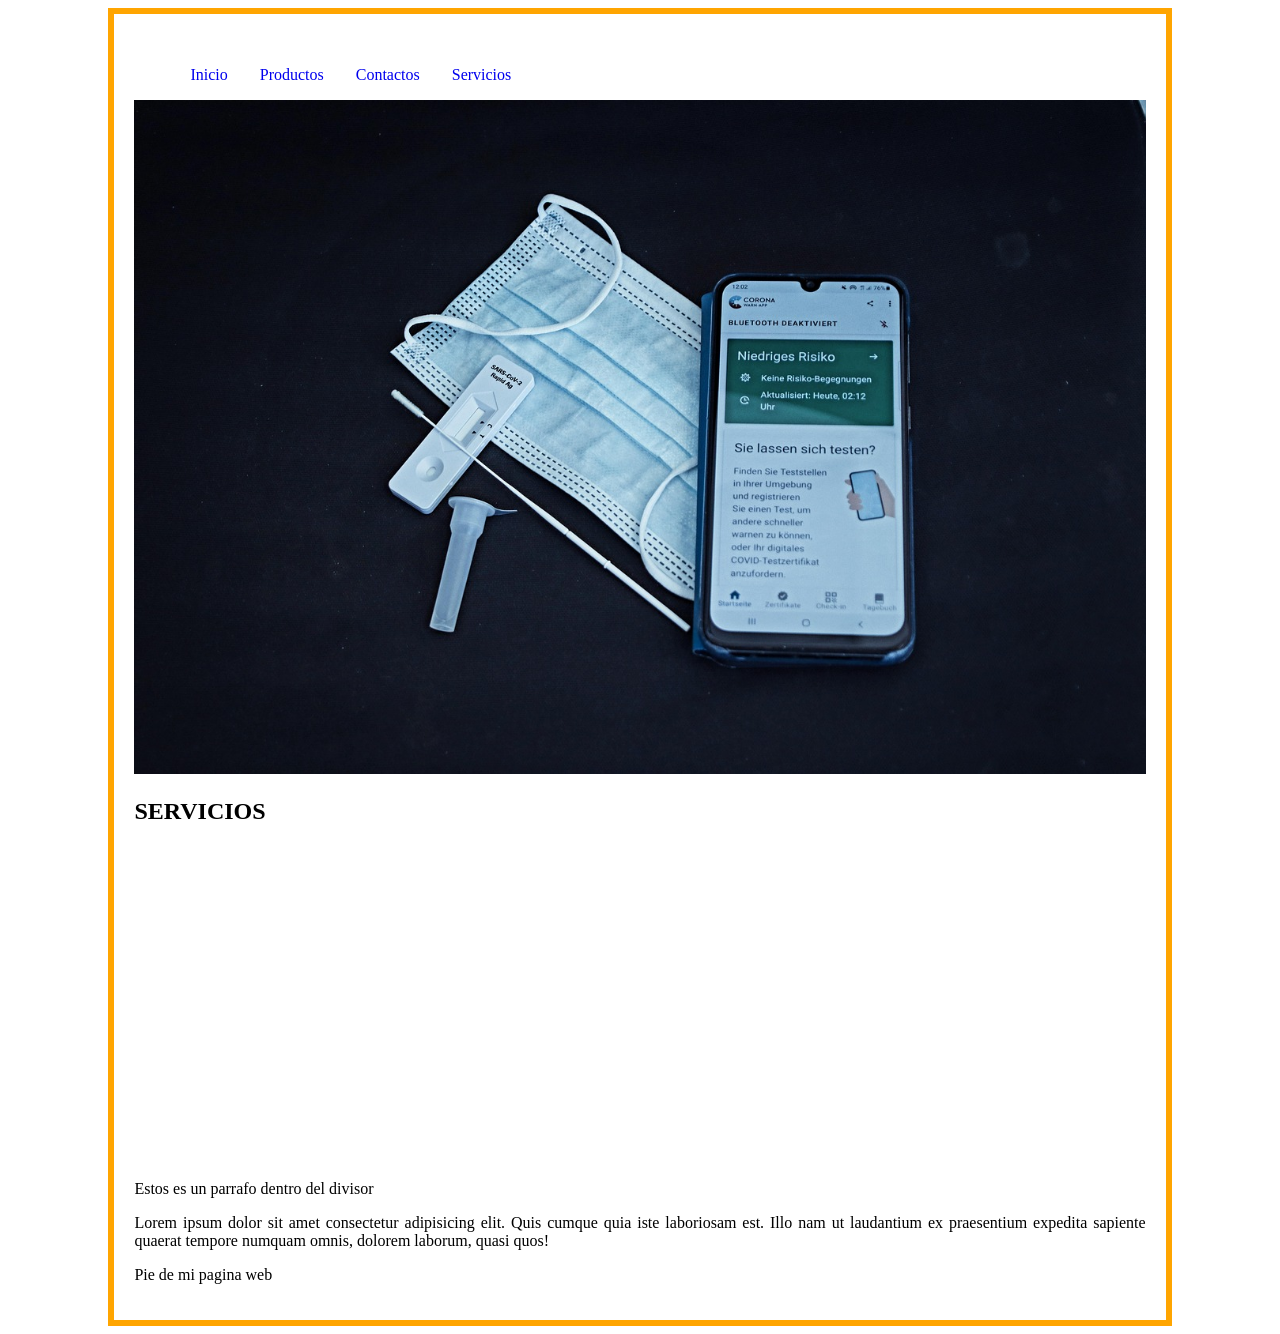
<file: view/contactos.html>
<!DOCTYPE html>
<html lang="en">
<head>
    <meta charset="UTF-8">
    <meta name="viewport" content="width=device-width, initial-scale=1.0">
    <title>CSS</title>
</head>
<link rel="stylesheet" href="../css/style.css">
<body>
    <div class="container">
        <header>
            <nav class="menu">
                <ul>
                    <li><a href="inicio.html">Inicio</a></li>
                    <li><a href="productos.html">Productos</a></li>
                    <li><a href="#">Contactos</a></li>
                    <li><a href="servicios.html">Servicios</a></li>
                </ul>
            </nav>
        </header>
        <main>
            <img src="../img/img_contactos.jpg.jpeg" alt="">
            <div class="main_principal">
                <h2>SERVICIOS</h2>

                <iframe width="100%" height="315" src="https://www.youtube.com/embed/v61bACDzdjA?si=TJRj-CLU4i3tduho" title="YouTube video player" frameborder="0" allow="accelerometer; autoplay; clipboard-write; encrypted-media; gyroscope; picture-in-picture; web-share" referrerpolicy="strict-origin-when-cross-origin" allowfullscreen></iframe>

                <P>Estos es un parrafo dentro del divisor</P>
                <p>Lorem ipsum dolor sit amet consectetur adipisicing elit. Quis cumque quia iste laboriosam est. Illo nam ut laudantium ex praesentium expedita sapiente quaerat tempore numquam omnis, dolorem laborum, quasi quos!</p>
            </div>
        </main>
        <footer>
            <p>Pie de mi pagina web</p>
        </footer>
    </div>
</body>
</html>
</file>
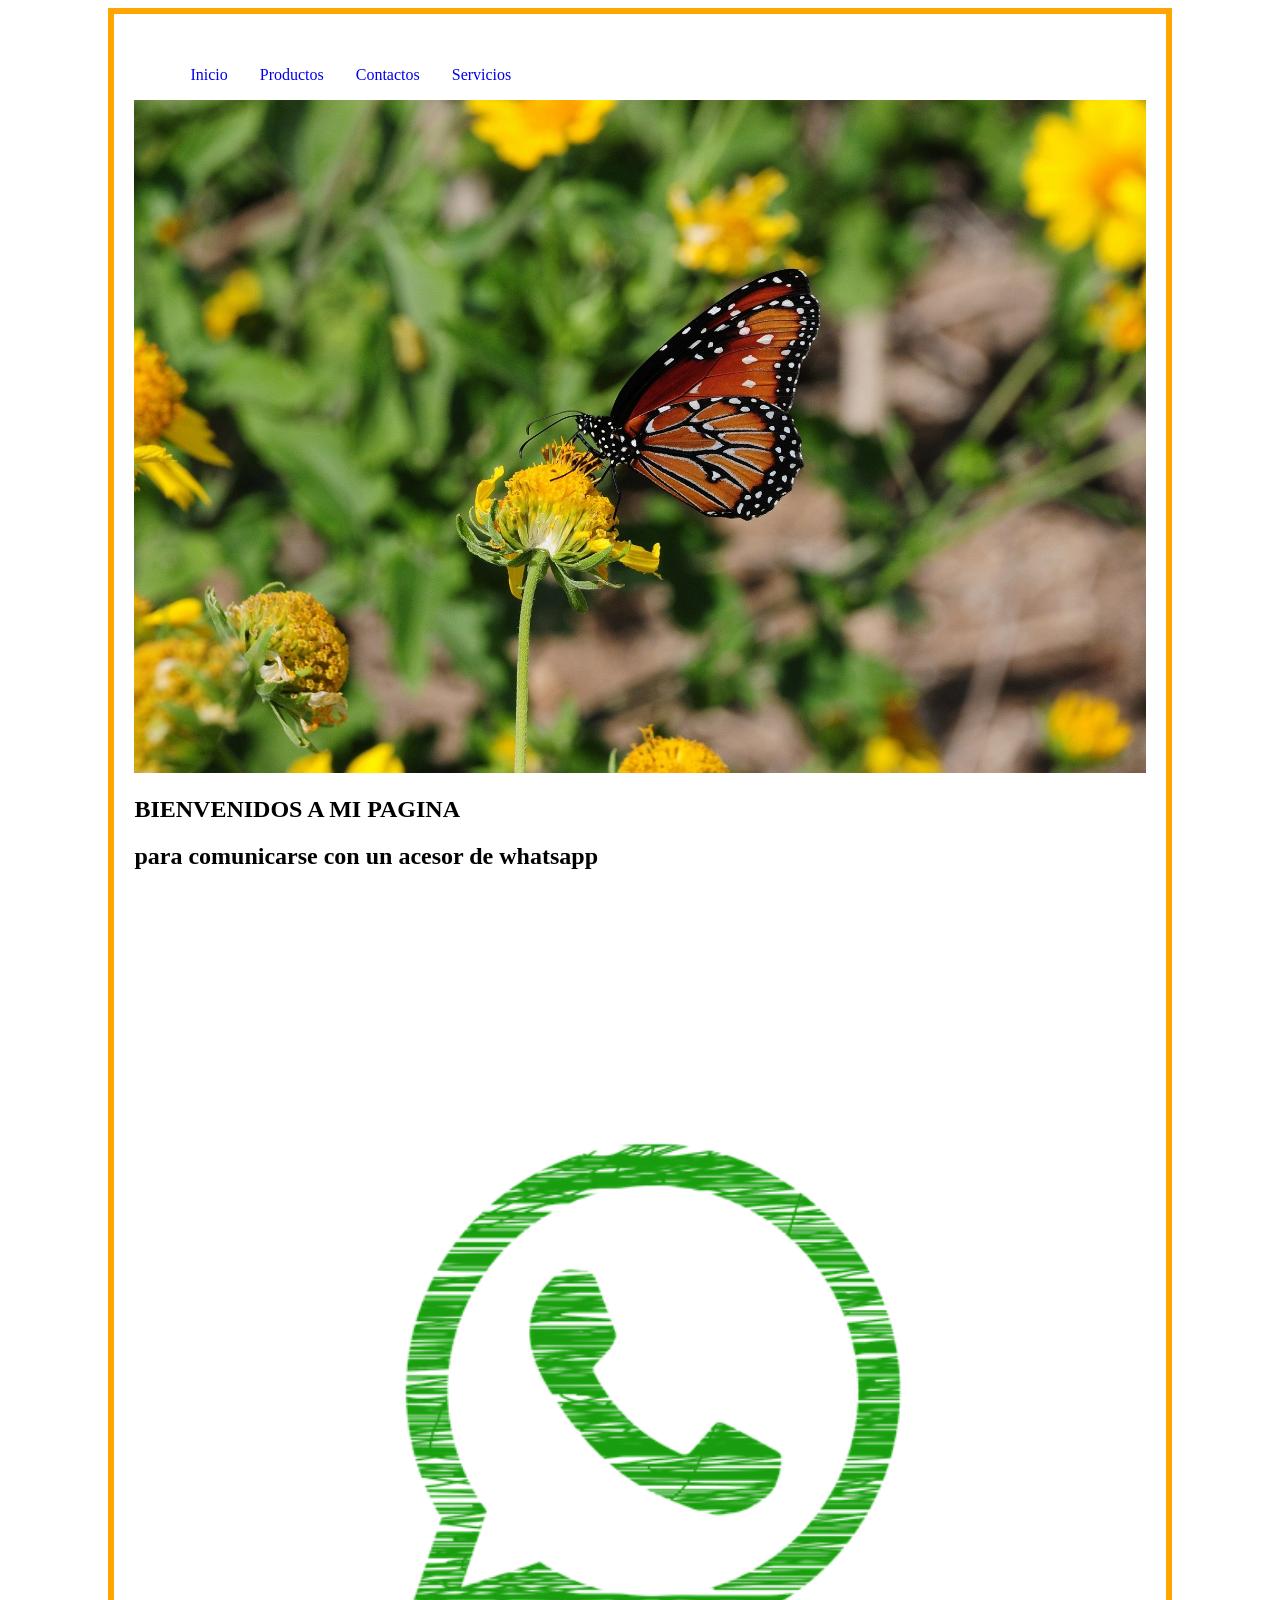
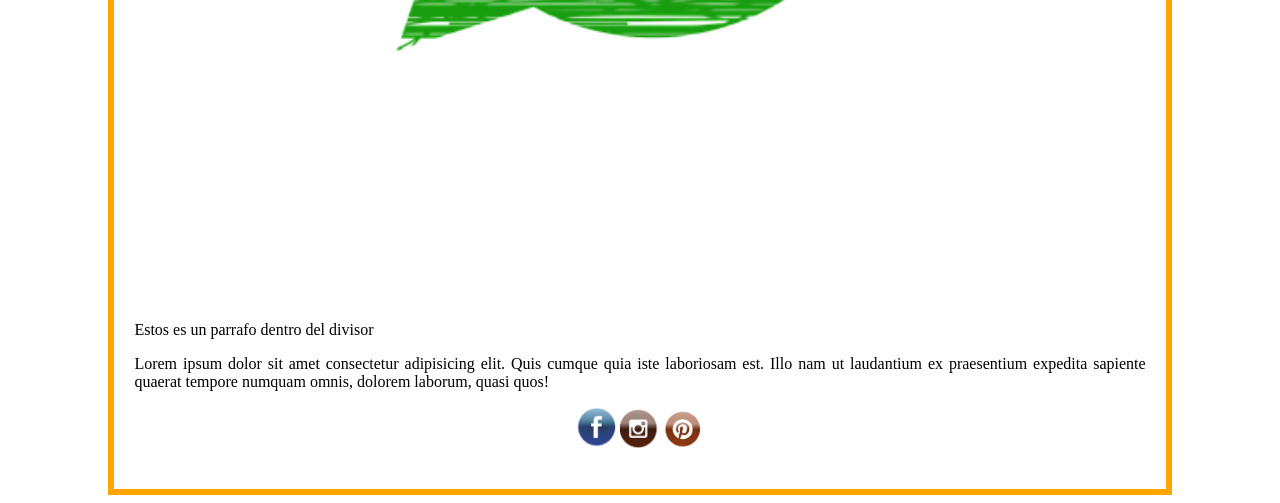
<file: view/inicio.html>
<!DOCTYPE html>
<html lang="en">
<head>
    <meta charset="UTF-8">
    <meta name="viewport" content="width=device-width, initial-scale=1.0">
    <title>CSS</title>
</head>
<link rel="stylesheet" href="../css/style.css">
<body>
    <div class="container">
        <header>
            <nav class="menu">
                <ul>
                    <li><a href="#">Inicio</a></li>
                    <li><a href="productos.html">Productos</a></li>
                    <li><a href="contactos.html">Contactos</a></li>
                    <li><a href="servicios.html">Servicios</a></li>
                </ul>
            </nav>
        </header>
        <main>
            <img src="../img/img_main.jpg.jpeg" alt="">
            <div class="main_principal">
                <h2>BIENVENIDOS A MI PAGINA</h2>
                <h2>para comunicarse con un acesor de whatsapp</h2>
                <a href="https://api.whatsapp.com/send/?phone=573153801813&text=Hola%2C+necesito+
                informaci%C3%B3n&type=phone_number&app_absent=0">
                    <img src="../img/img_boton_whatsapp.png" alt="" width="40px">
                </a>
                <P>Estos es un parrafo dentro del divisor</P>
                <p>Lorem ipsum dolor sit amet consectetur adipisicing elit. Quis cumque quia iste laboriosam est. Illo nam ut laudantium ex praesentium expedita sapiente quaerat tempore numquam omnis, dolorem laborum, quasi quos!</p>
            </div>
        </main>
        <footer>
            <p style="text-align: center;">
                <img src="../img/boton_facebook.png" alt="" width="40px">
                <img src="../img/boton_instagram.png" alt="" width="40px">
                <img src="../img/boton_pinteres.png" alt="" width="40px">
            </p>
        </footer>
    </div>
</body>
</html>
</file>
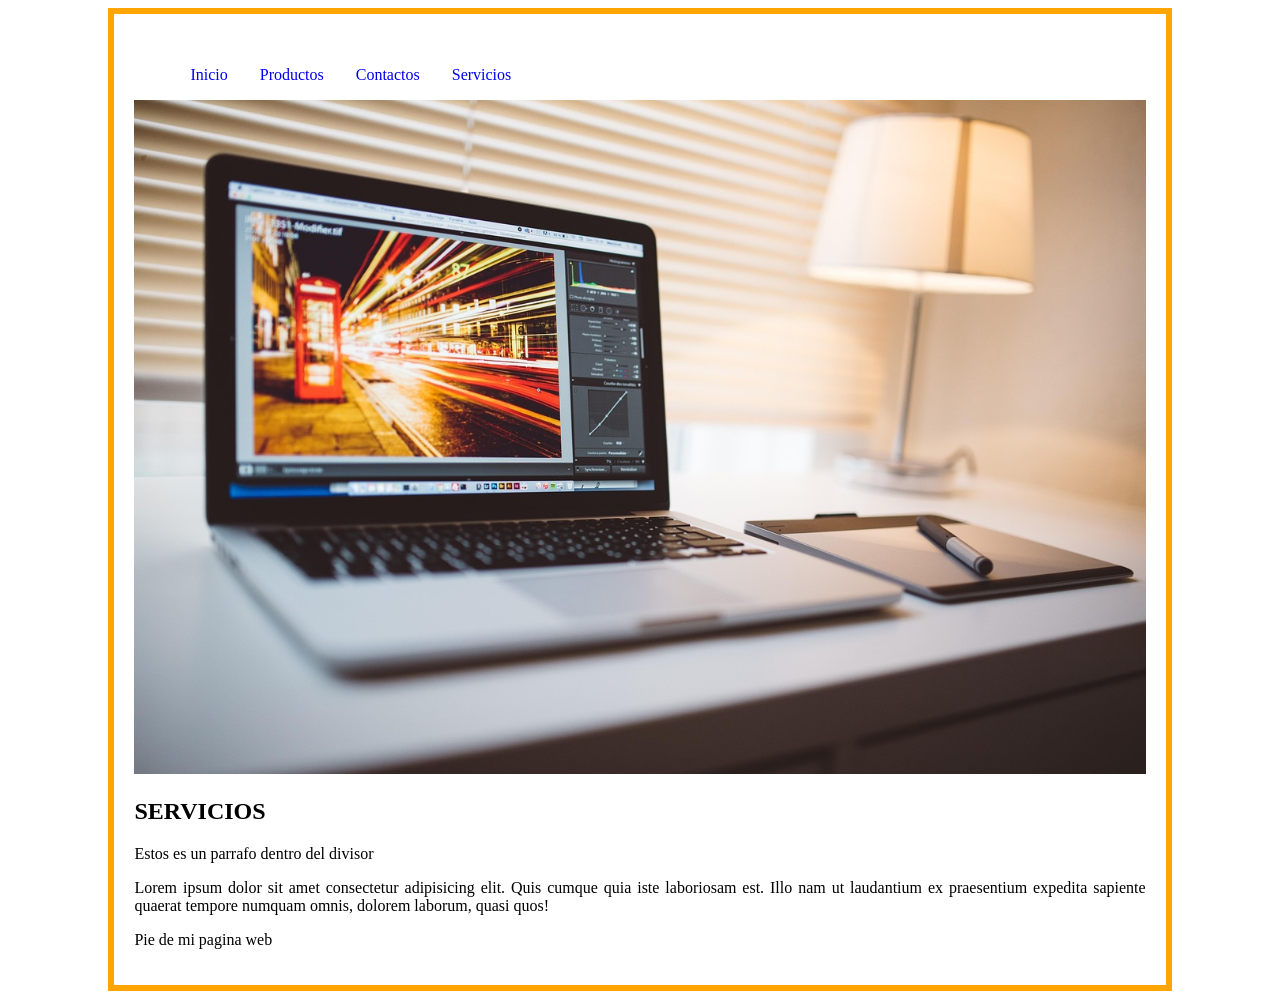
<file: view/productos.html>
<!DOCTYPE html>
<html lang="en">
<head>
    <meta charset="UTF-8">
    <meta name="viewport" content="width=device-width, initial-scale=1.0">
    <title>CSS</title>
</head>
<link rel="stylesheet" href="../css/style.css">
<body>
    <div class="container">
        <header>
            <nav class="menu">
                <ul>
                    <li><a href="inicio.html">Inicio</a></li>
                    <li><a href="#">Productos</a></li>
                    <li><a href="contactos.html">Contactos</a></li>
                    <li><a href="servicios.html">Servicios</a></li>
                </ul>
            </nav>
        </header>
        <main>
            <img src="../img/img_productos.jpg.jpeg" alt="">
            <div class="main_principal">
                <h2>SERVICIOS</h2>
                <P>Estos es un parrafo dentro del divisor</P>
                <p>Lorem ipsum dolor sit amet consectetur adipisicing elit. Quis cumque quia iste laboriosam est. Illo nam ut laudantium ex praesentium expedita sapiente quaerat tempore numquam omnis, dolorem laborum, quasi quos!</p>
            </div>
        </main>
        <footer>
            <p>Pie de mi pagina web</p>
        </footer>
    </div>
</body>
</html>
</file>
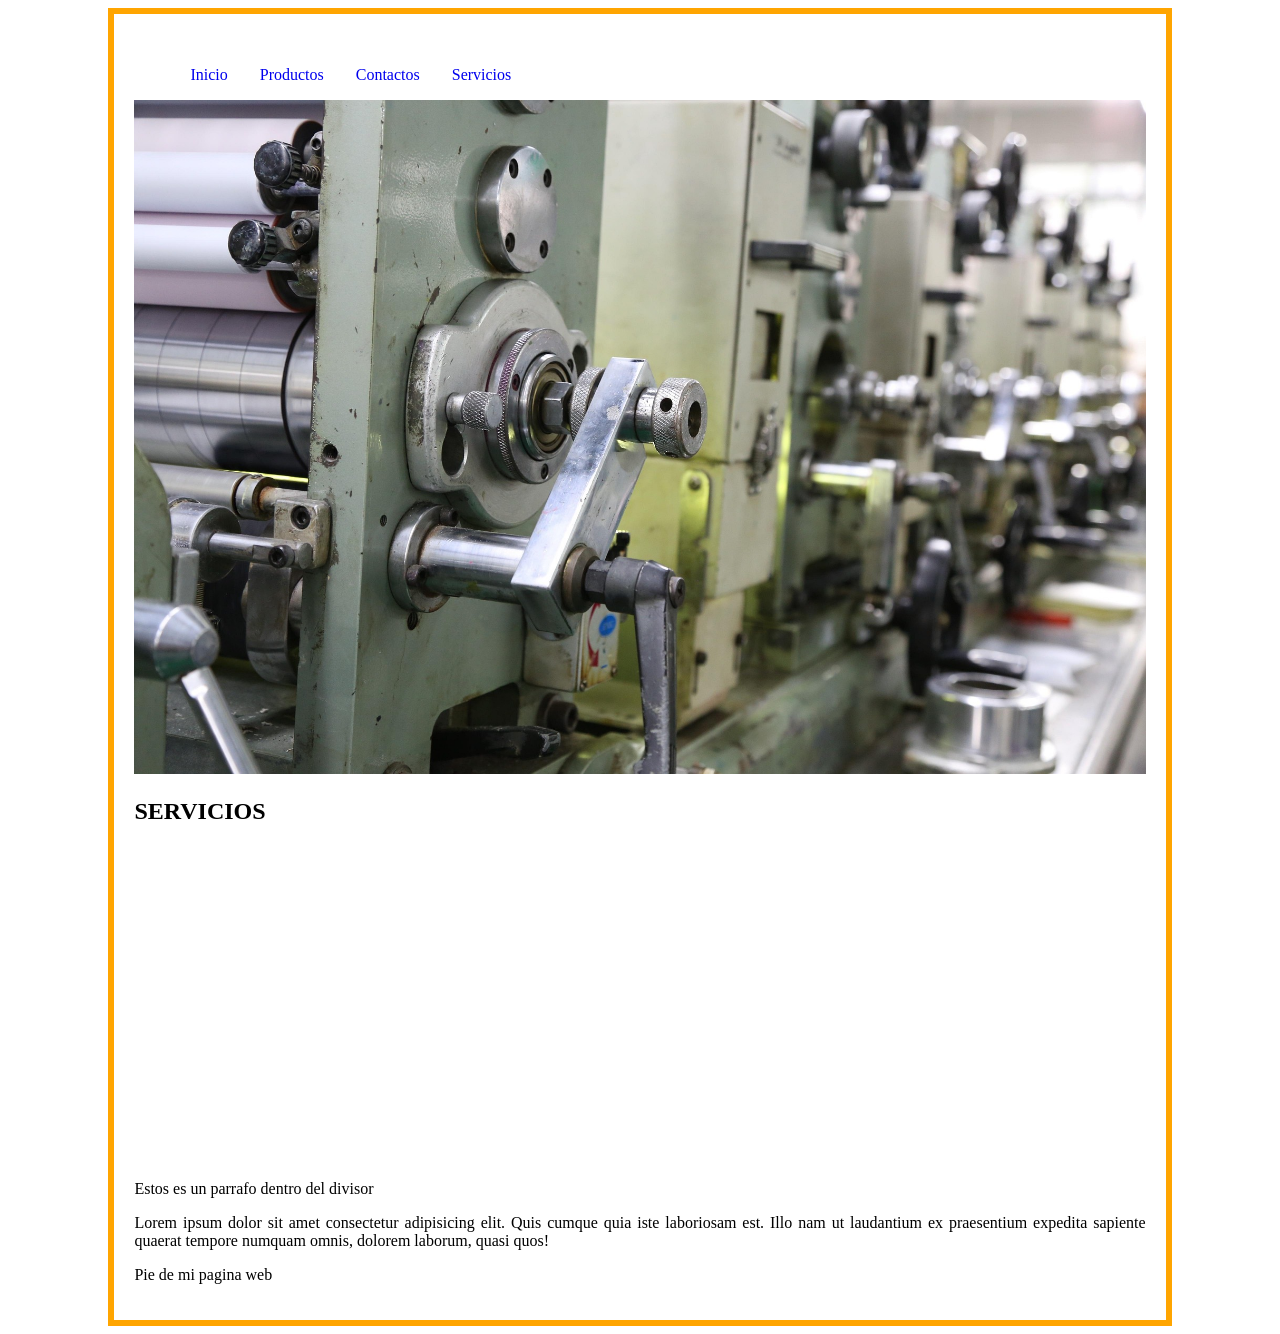
<file: view/servicios.html>
<!DOCTYPE html>
<html lang="en">
<head>
    <meta charset="UTF-8">
    <meta name="viewport" content="width=device-width, initial-scale=1.0">
    <title>CSS</title>
</head>
<link rel="stylesheet" href="../css/style.css">
<body>
    <div class="container">
        <header>
            <nav class="menu">
                <ul>
                    <li><a href="../index.html">Inicio</a></li>
                    <li><a href="productos.html">Productos</a></li>
                    <li><a href="#">Contactos</a></li>
                    <li><a href="servicios.html">Servicios</a></li>
                </ul>
            </nav>
        </header>
        <main>
            <img src="../img/img_servicios.jpg.jpeg" alt="">
            <div class="main_principal">
                <h2>SERVICIOS</h2>

                <iframe width="100%" height="315" src="https://www.youtube.com/embed/v61bACDzdjA?si=TJRj-CLU4i3tduho" title="YouTube video player" frameborder="0" allow="accelerometer; autoplay; clipboard-write; encrypted-media; gyroscope; picture-in-picture; web-share" referrerpolicy="strict-origin-when-cross-origin" allowfullscreen></iframe>

                <P>Estos es un parrafo dentro del divisor</P>
                <p>Lorem ipsum dolor sit amet consectetur adipisicing elit. Quis cumque quia iste laboriosam est. Illo nam ut laudantium ex praesentium expedita sapiente quaerat tempore numquam omnis, dolorem laborum, quasi quos!</p>
            </div>
        </main>
        <footer>
            <p>Pie de mi pagina web</p>
        </footer>
    </div>
</body>
</html>
</file>
<file: css/style.css>
/*body{
background: red;
}*/

.container{
    width: 80%;
    border: 6px solid orange;
    padding: 20px;
    text-align: justify;
    margin: auto;
}
header{
    background:orange;
    width: 100%;
}
.container main img{
    width: 100%;
}.menu{
    background: orange;
    width: 100%;
}
.menu ul li a {
    background: white;
    text-decoration: none;
    display: inline-block;
    padding: 16px;
}
.menu ul {
    list-style: none;
    text-decoration: none;
}
.menu ul li {
    float: left;    
}

.menu ul li a:hover{
    background: rgb(240, 189, 7);
    color: white;
}
</file>
